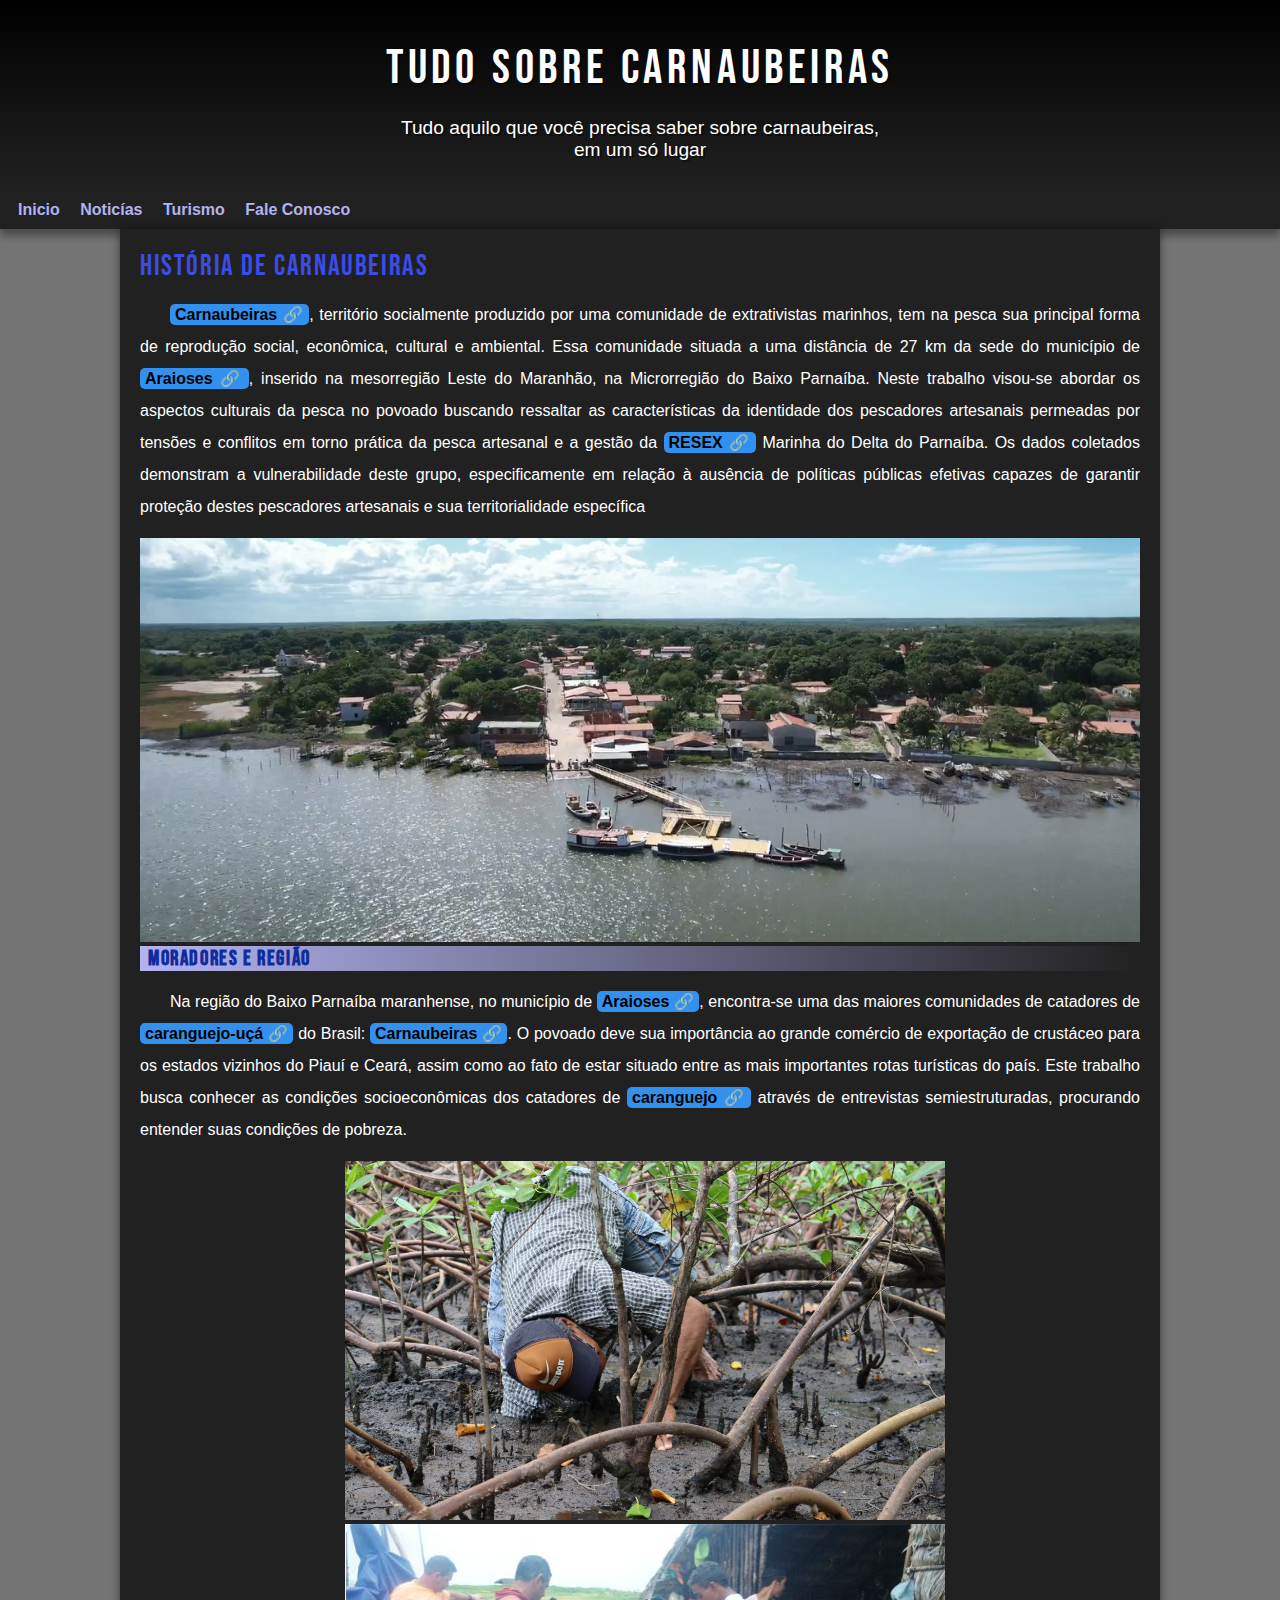
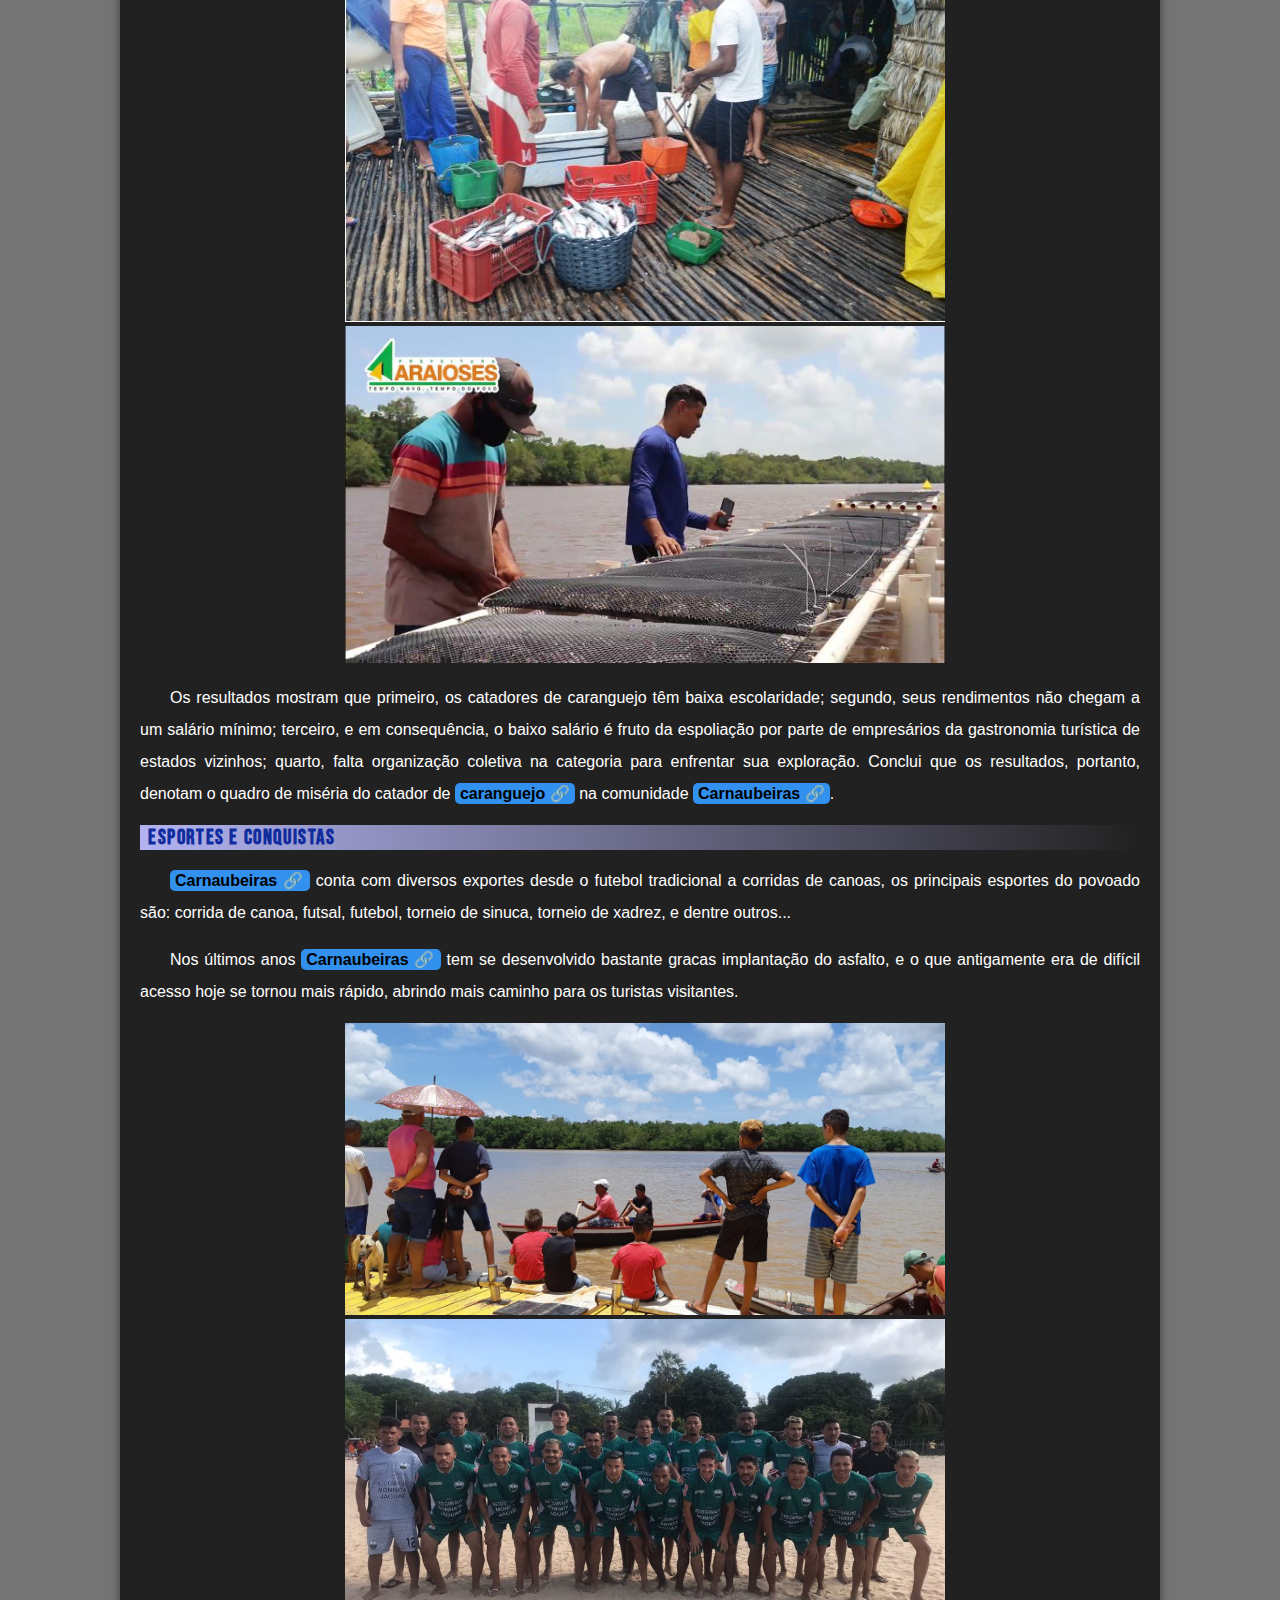
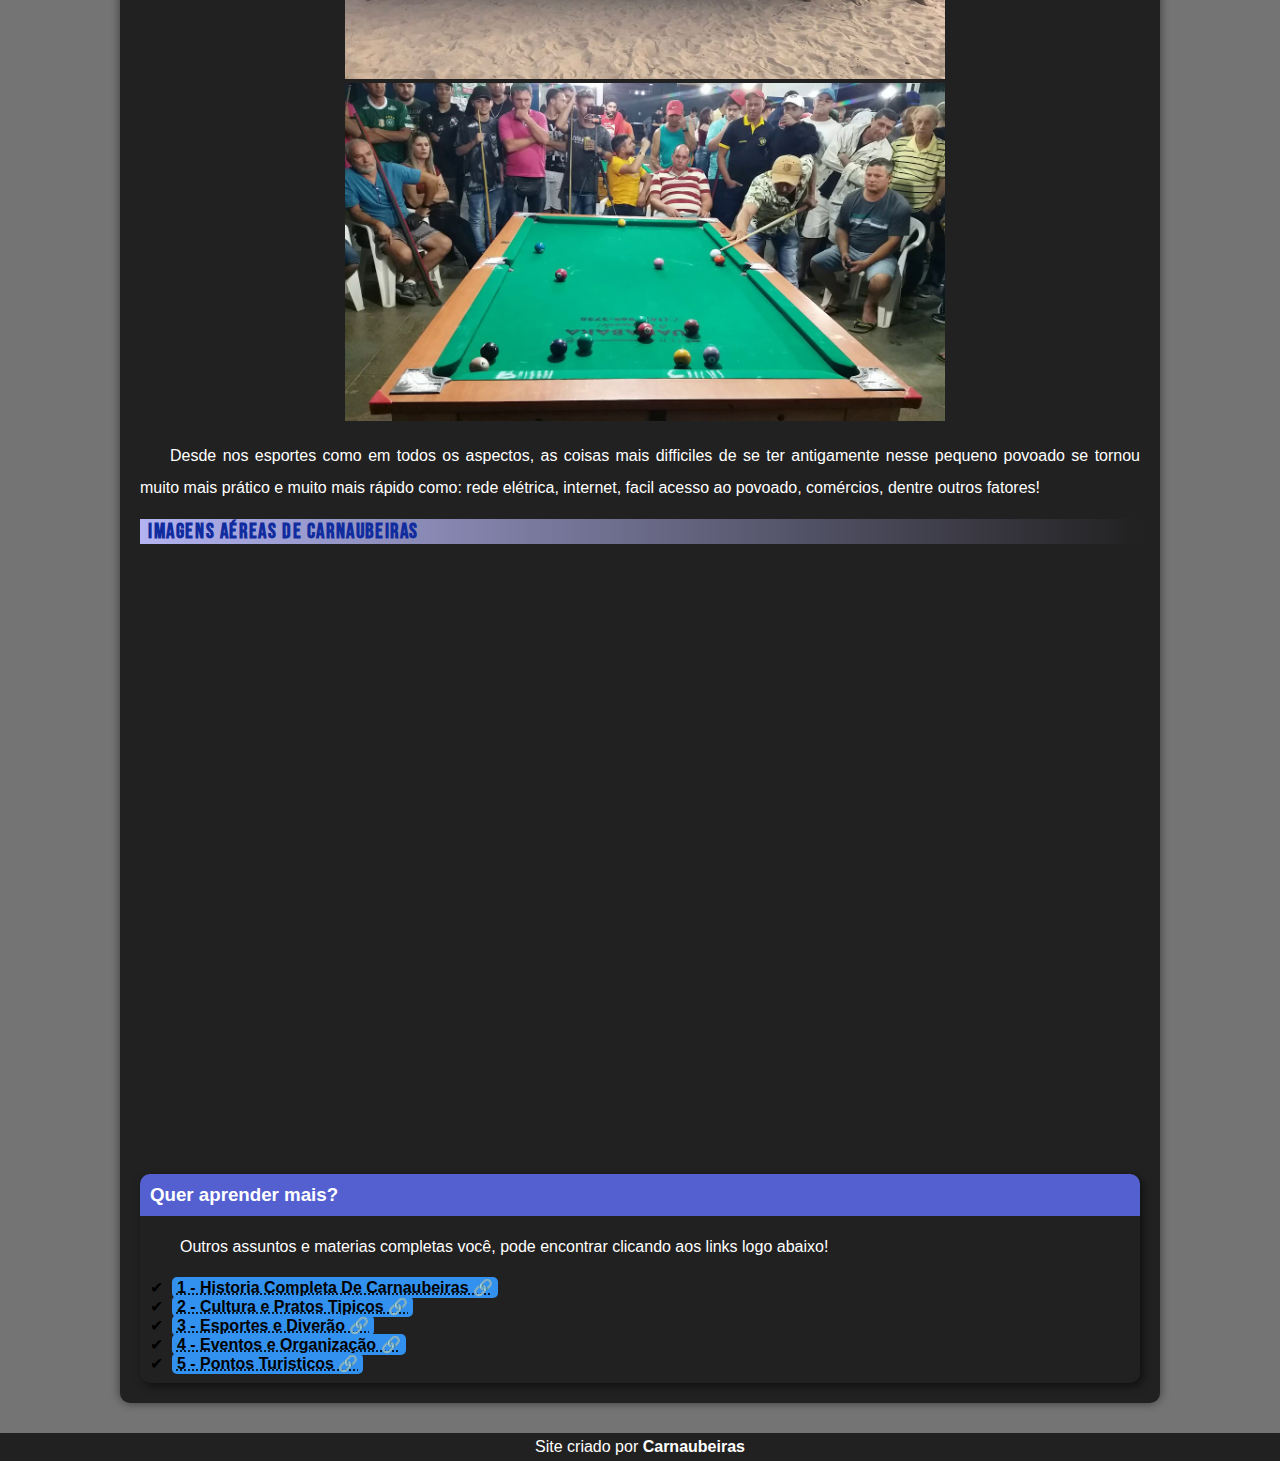
<file: index.html>
<!DOCTYPE html>
<html lang="pt-br">
<head>
    <meta charset="UTF-8">
    <meta http-equiv="X-UA-Compatible" content="IE=edge">
    <meta name="viewport" content="width=device-width, initial-scale=1.0">
    <title>Carnaubeiras</title>
    <link rel="shortcut icon" href="imagens/favicon.ico" type="image/x-icon">
    <link rel="stylesheet" href="estilo/estilo.css">
</head>
<body>
    <header>
        <h1>TUDO SOBRE CARNAUBEIRAS</h1>
        <p>Tudo aquilo que você precisa saber sobre carnaubeiras, em um só lugar</p>
    </header>
    <nav>
        <a href="#">Inicio</a>
        <a href="noticias.html">Noticías</a>
        <a href="turismo.html">Turismo</a>
        <a href="faleconosco.html">Fale Conosco</a>
    </nav>
    <main>
        <article>
            <h1>
                História de Carnaubeiras
            </h1>

            <p><strong><a href="https://goo.gl/maps/8FegnFotv46KMicR9" class="externa" target="_blank">Carnaubeiras</a></strong>, território socialmente produzido por uma comunidade de extrativistas marinhos, tem na pesca sua principal forma de reprodução social, econômica, cultural e ambiental. Essa comunidade situada a uma distância de 27 km da sede do município de <a href="https://goo.gl/maps/3JM9tbyUG93keiAH6" class="externa" target="_blank">Araioses</a>, inserido na mesorregião Leste do Maranhão, na Microrregião do Baixo Parnaíba. Neste trabalho visou-se abordar os aspectos culturais da pesca no povoado buscando ressaltar as características da identidade dos pescadores artesanais permeadas por tensões e conflitos em torno prática da pesca artesanal e a gestão da <a href="https://oeco.org.br/dicionario-ambiental/29258-o-que-e-uma-reserva-extrativista/" class="externa" target="_blank">RESEX</a> Marinha do Delta do Parnaíba. Os dados coletados demonstram a vulnerabilidade deste grupo, especificamente em relação à ausência de políticas públicas efetivas capazes de garantir proteção destes pescadores artesanais e sua territorialidade específica</p>
            <picture>
                <source media="(max-width: 670px)" srcset="imagens/img-car1-pq.png">
                <img id="img1" src="imagens/img-car1.png" alt="imagem de carnaubeiras de cima">
            </picture>
            <h2>
                Moradores e Região
            </h2>

            <p>Na região do Baixo Parnaíba maranhense, no município de <a href="https://goo.gl/maps/3JM9tbyUG93keiAH6" class="externa" target="_blank">Araioses</a>, encontra-se uma das maiores comunidades de catadores de <strong><a href="https://gia.org.br/portal/caranguejo-uca-3/#:~:text=O%20caranguejo%2Du%C3%A7%C3%A1%2C%20Ucides%20cordatus,resultante%20de%20condi%C3%A7%C3%B5es%20ambientais%20inadequadas." class="externa" target="_blank">caranguejo-uçá</a></strong> do Brasil: <strong><a href="https://goo.gl/maps/8FegnFotv46KMicR9" class="externa" target="_blank">Carnaubeiras</a></strong>. O povoado deve sua importância ao grande comércio de exportação de crustáceo para os estados vizinhos do Piauí e Ceará, assim como ao fato de estar situado entre as mais importantes rotas turísticas do país. Este trabalho busca conhecer as condições socioeconômicas dos catadores de <strong><a href="https://gia.org.br/portal/caranguejo-uca-3/#:~:text=O%20caranguejo%2Du%C3%A7%C3%A1%2C%20Ucides%20cordatus,resultante%20de%20condi%C3%A7%C3%B5es%20ambientais%20inadequadas." class="externa" target="_blank">caranguejo</a></strong> através de entrevistas semiestruturadas, procurando entender suas condições de pobreza.</p>
            <div class="imgpes">
                <picture>
                    <source media="(max-width: 670px)" srcset="imagens/img-catador-caranguejo-pq.jpg">
                    <img src="imagens/img-catador-caranguejo.jpg" alt="catadores de canguejo">
                </picture>
                <picture>
                    <source media="(max-width: 670px)" srcset="imagens/pescadores-pq.jpg">
                    <img src="imagens/pescadores.jpg" alt="pescadores carnaubeiras">
                </picture>
                <picture>
                    <source media="(max-width: 670px)" srcset="imagens/catadores-de-ostras-pq.jpg">
                    <img src="imagens/catadores-de-ostras.jpg" alt="catadores de ostras carnaubeiras">
                </picture>
            </div>
            <p>Os resultados mostram que primeiro, os catadores de caranguejo têm baixa escolaridade; segundo, seus rendimentos não chegam a um salário mínimo; terceiro, e em consequência, o baixo salário é fruto da espoliação por parte de empresários da gastronomia turística de estados vizinhos; quarto, falta organização coletiva na categoria para enfrentar sua exploração. Conclui que os resultados, portanto, denotam o quadro de miséria do catador de <strong><a href="https://gia.org.br/portal/caranguejo-uca-3/#:~:text=O%20caranguejo%2Du%C3%A7%C3%A1%2C%20Ucides%20cordatus,resultante%20de%20condi%C3%A7%C3%B5es%20ambientais%20inadequadas." class="externa" target="_blank">caranguejo</a></strong> na comunidade <a href="https://goo.gl/maps/8FegnFotv46KMicR9" class="externa" target="_blank">Carnaubeiras</a>.</p>
            <h2>
                Esportes e Conquistas
            </h2>
            <p><strong><a href="https://goo.gl/maps/8FegnFotv46KMicR9" class="externa" target="_blank">Carnaubeiras</a></strong> conta com diversos exportes desde o futebol tradicional a corridas de canoas, os principais esportes do povoado são: corrida de canoa, futsal, futebol, torneio de sinuca, torneio de xadrez, e dentre outros...
            </p>
            <p>Nos últimos anos <strong><a href="https://goo.gl/maps/8FegnFotv46KMicR9" class="externa" target="_blank">Carnaubeiras</a></strong> tem se desenvolvido bastante gracas implantação do asfalto, e o que antigamente era de difícil acesso hoje se tornou mais rápido, abrindo mais caminho para os turistas visitantes.</p>
            <picture>
                <source media="(max-width: 670px)" srcset="imagens/corrida-canoa-pq.jpg">
                <img src="imagens/corrida-canoa.jpg" alt="imagem da corrida de canoa carnaubeiras">
            </picture>
            <picture>
                <source media="(max-width: 670px)" srcset="imagens/time-carnaubeiras-pq.jpeg">
                <img src="imagens/time-carnaubeiras.jpeg" alt="time de futebol">
            </picture>
            <picture>
                <source media="(max-width: 670px)" srcset="imagens/torneio-de-sinuca-pq.jpg">
                <img src="imagens/torneio-de-sinuca.jpg" alt="torneio de sinuca">
            </picture>
            <p>Desde nos esportes como em todos os aspectos, as coisas mais difficiles de se ter antigamente nesse pequeno povoado se tornou muito mais prático e muito mais rápido como: rede elétrica, internet, facil acesso ao povoado, comércios, dentre outros fatores!</p>
            <h2>Imagens Aéreas De Carnaubeiras</h2>
            <div class="video">
                <iframe width="560" height="315" src="https://www.youtube.com/embed/qg41A5MfhB4" title="YouTube video player" frameborder="0" allow="accelerometer; autoplay; clipboard-write; encrypted-media; gyroscope; picture-in-picture; web-share" allowfullscreen></iframe>
            </div>
            <aside>
                <h3>
                    Quer aprender mais?
                </h3>
                <p>Outros assuntos e materias completas você, pode encontrar clicando aos links logo abaixo!</p>
                <ul>
                    <li><abbr title="História Completa"><a href="https://www.e-publicacoes.uerj.br/index.php/espacoecultura/article/view/41905" class="externa" target="_blank">1 - Historia Completa De Carnaubeiras</a></abbr></li>
                    <li><abbr title="Cultura e Comidas"><a href="https://www.instagram.com/p/CglR-xeg8_q/" class="externa" target="_blank">2 - Cultura e Pratos Tipicos</a></abbr></li>
                    <li><abbr title="Corporação Esportiva"><a href="https://www.instagram.com/carnaubeiras_esporte_clube/" class="externa" target="_blank">3 - Esportes e Diverão</a></abbr></li>
                    <li><abbr title="Eventos Territorial"><a href="https://www.instagram.com/p/CqlhHHuAhSw/" class="externa" target="_blank">4 - Eventos e Organização</a></abbr></li>
                    <li><abbr title="Pontos de Lazer e Diversão"><a href="https://www.instagram.com/p/CUk_WmfjH5w/"  class="externa" target="_blank">5 - Pontos Turisticos</a></abbr></li>
                </ul>
                
            </aside>
        </article>
    </main>
    <footer>
        <p>Site criado por <a href="https://github.com/Carnaubeiras" target="_blank">Carnaubeiras</a></p>
    </footer>
</body>
</html>
</file>
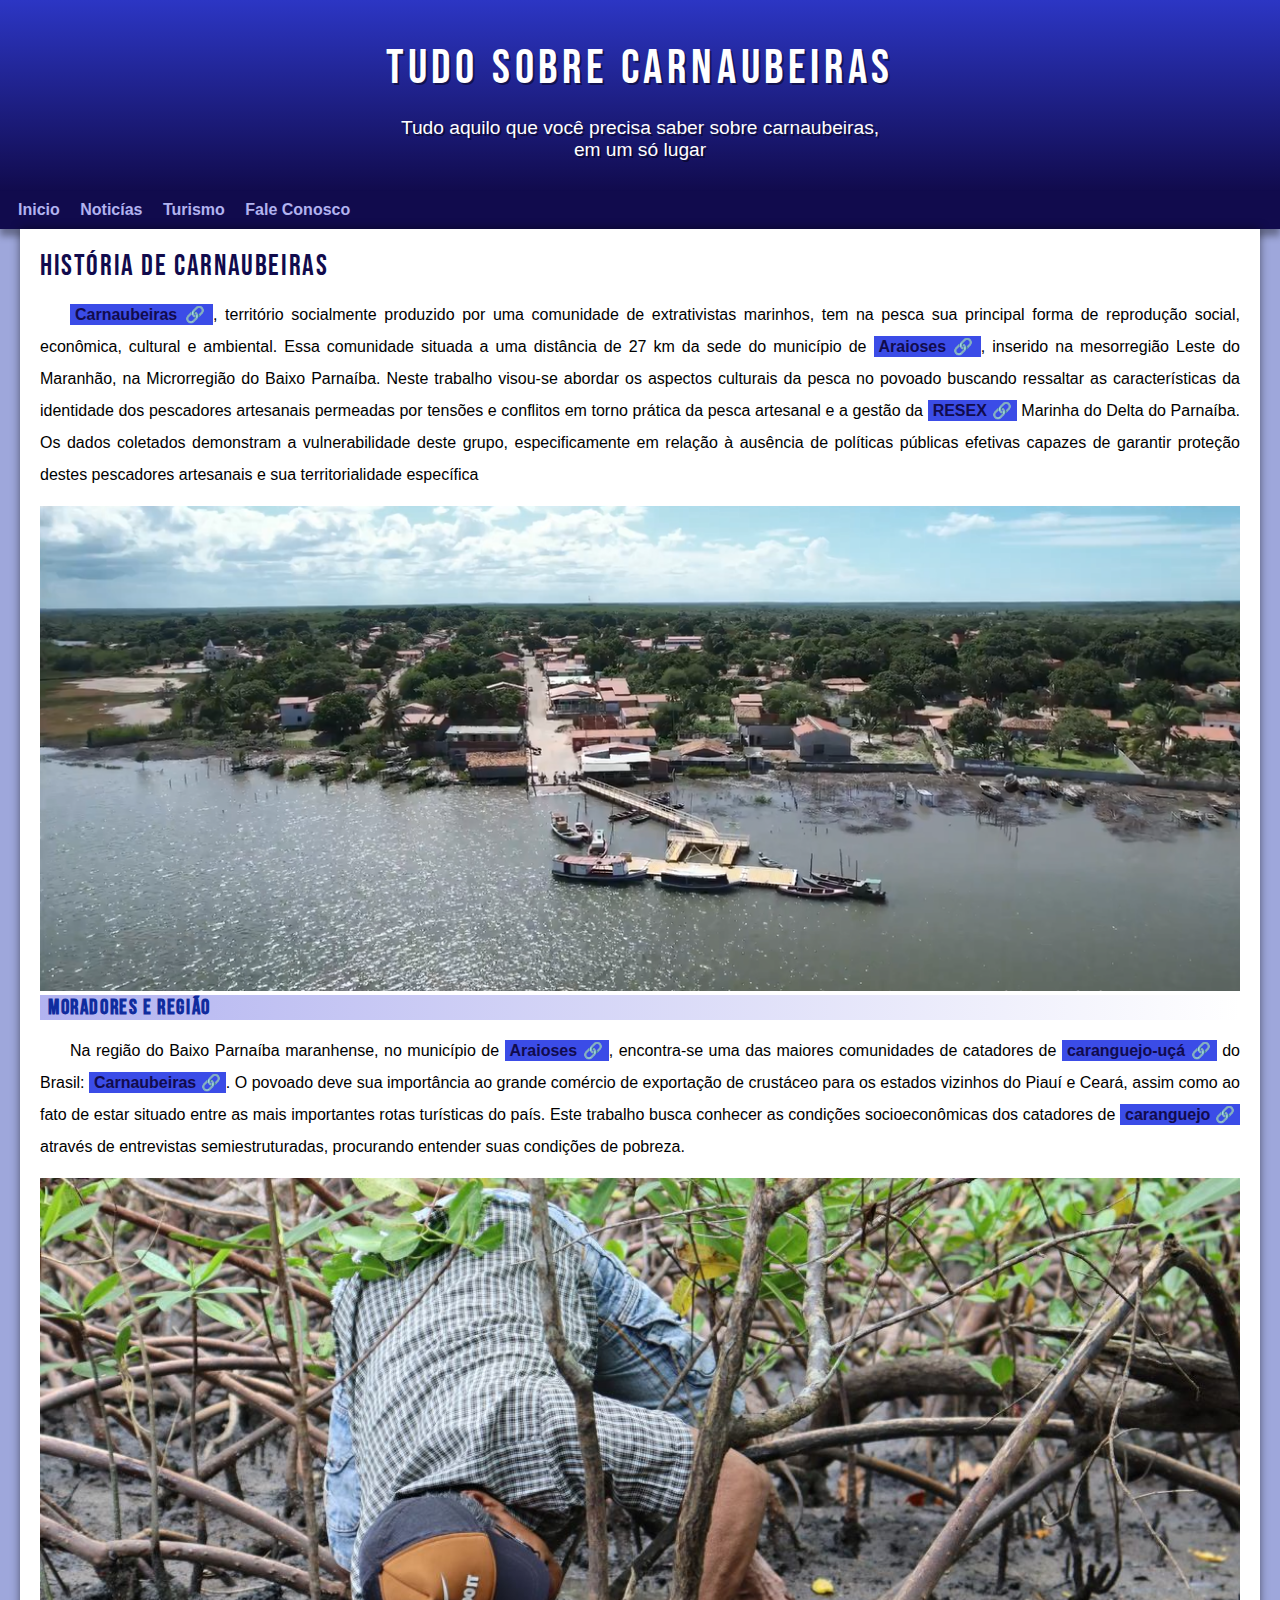
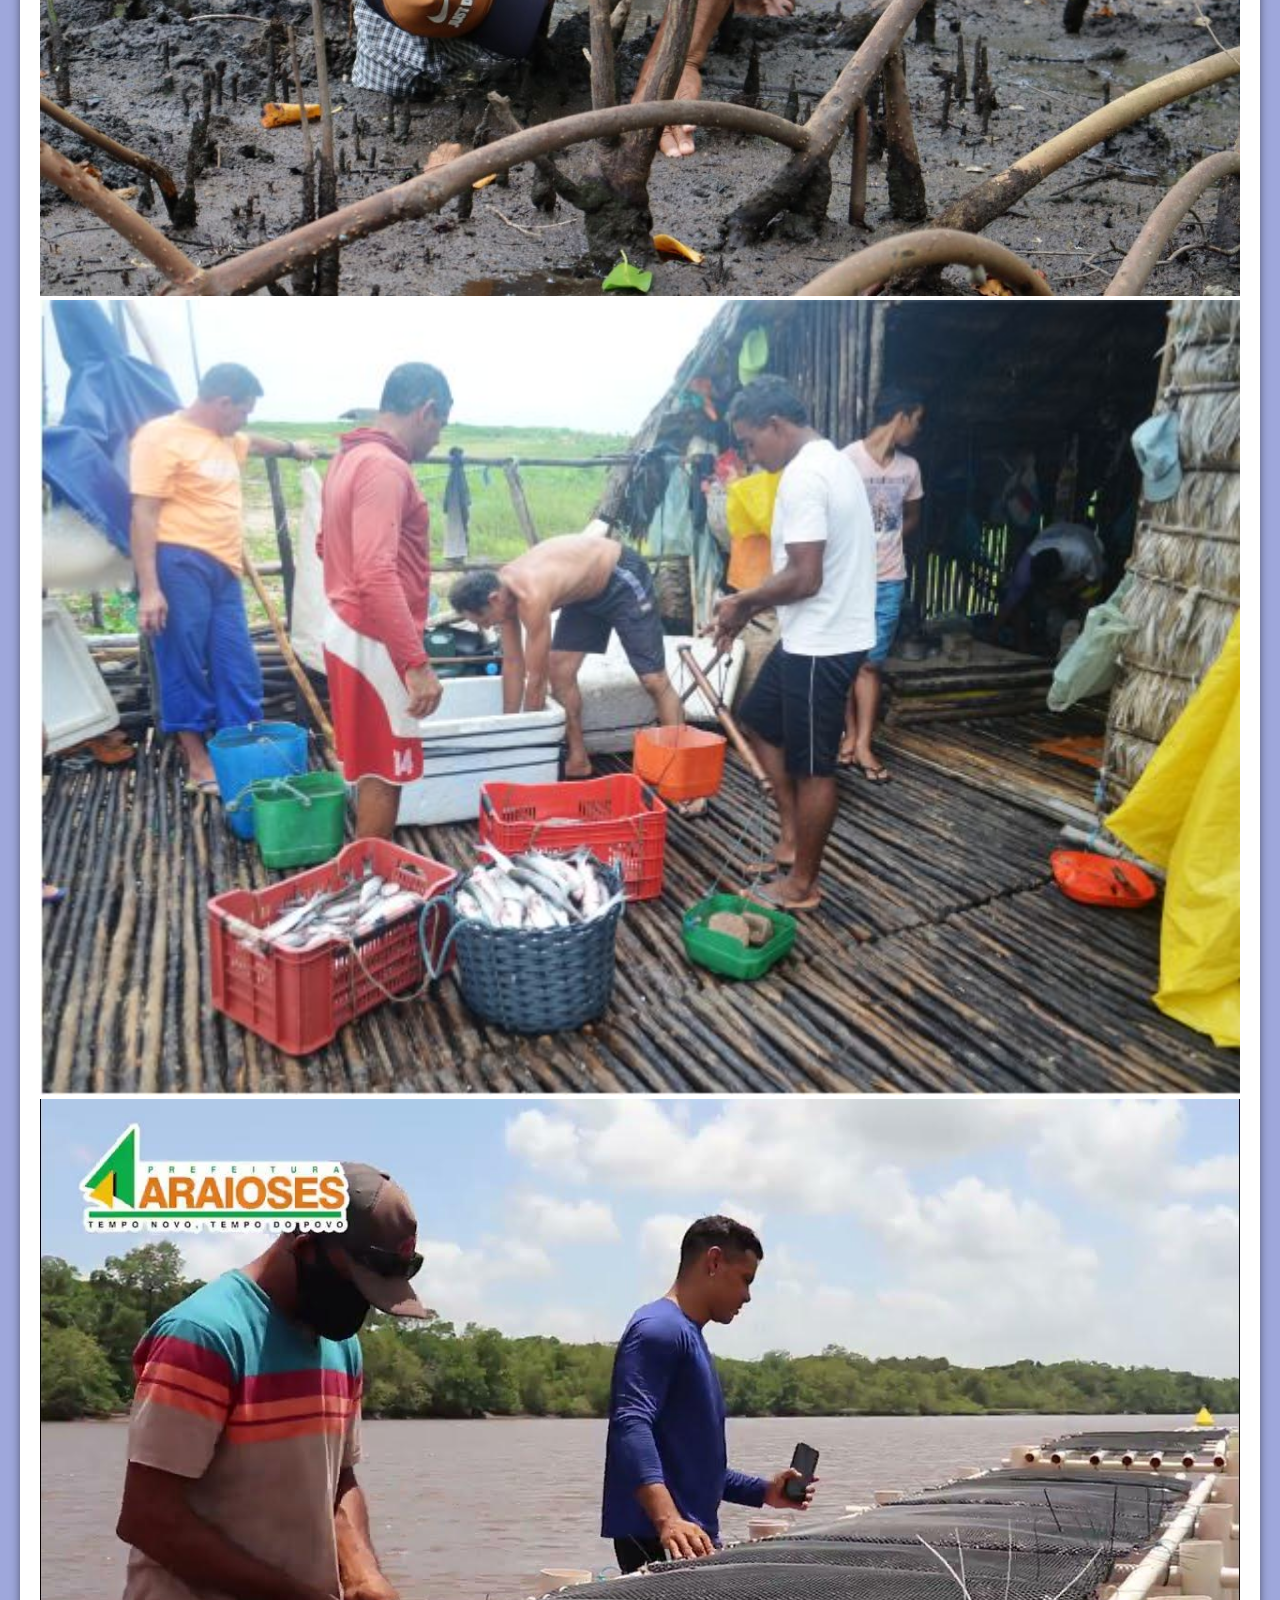
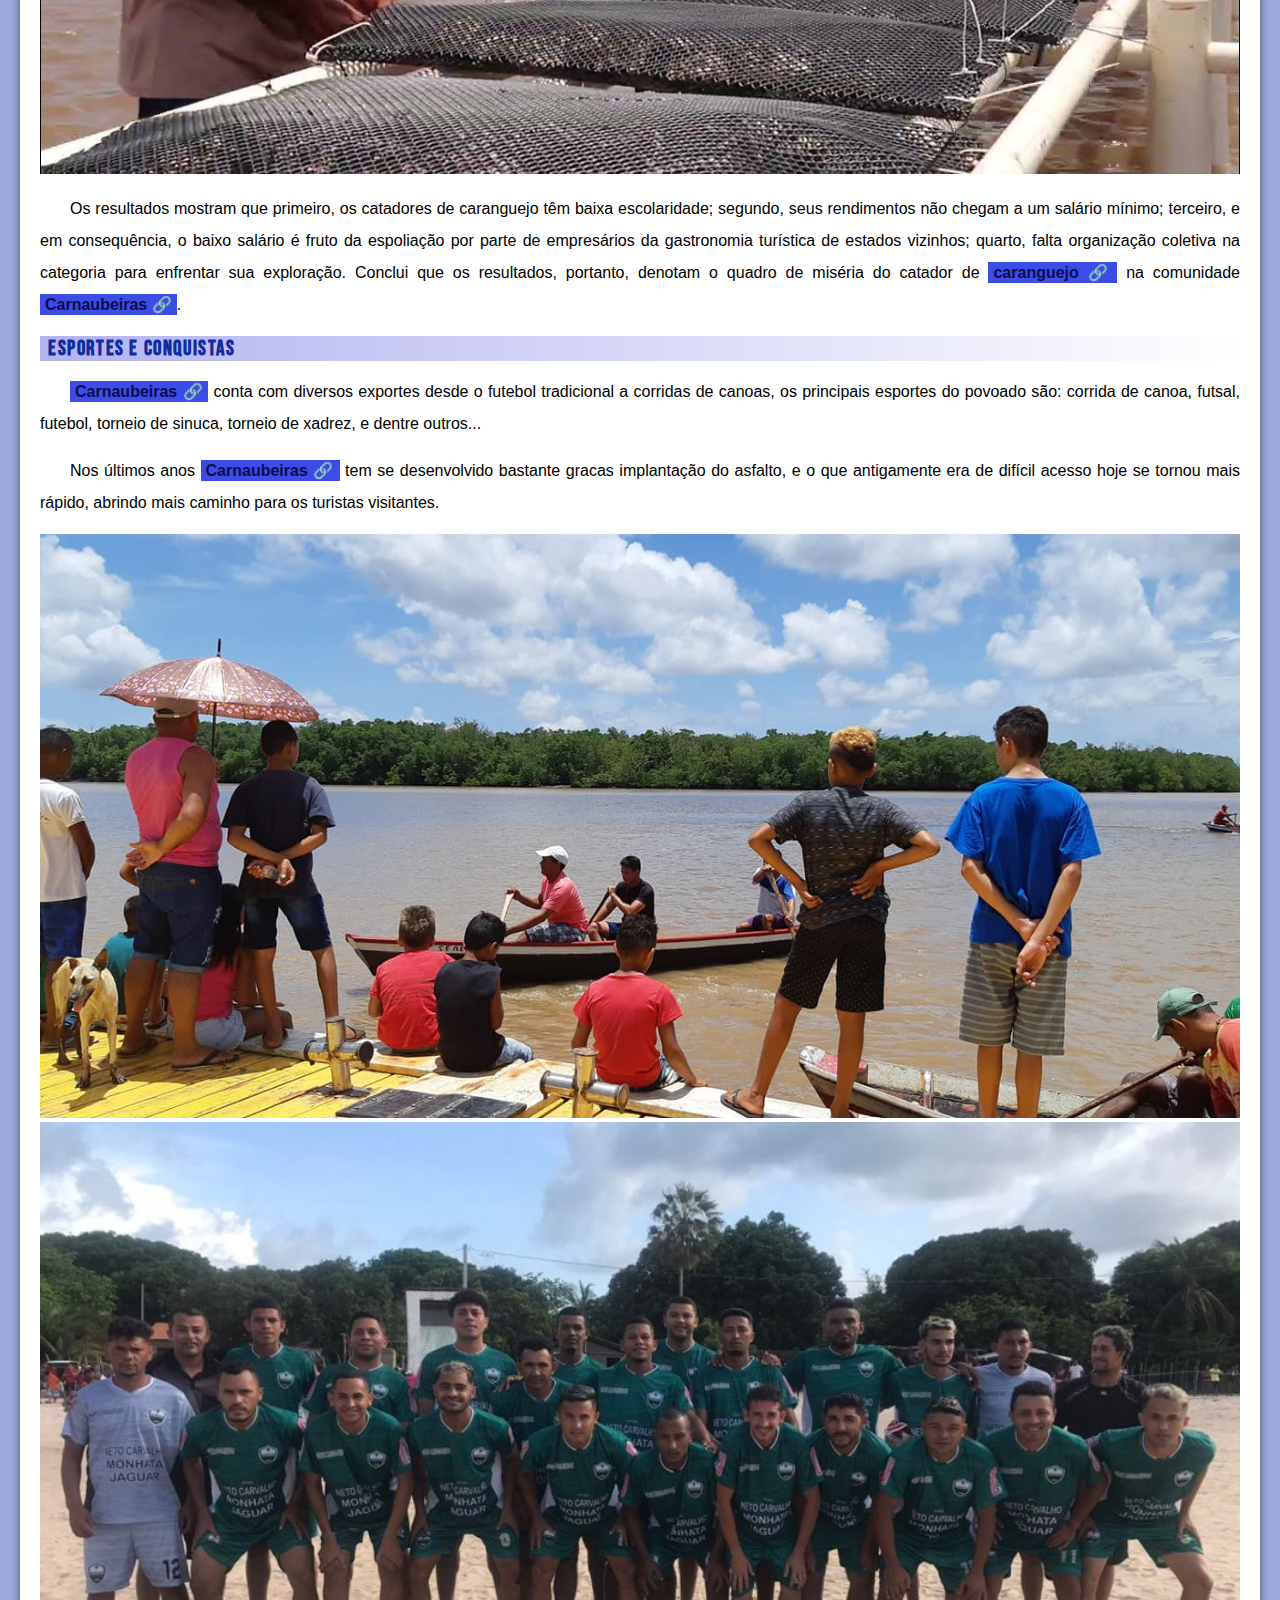
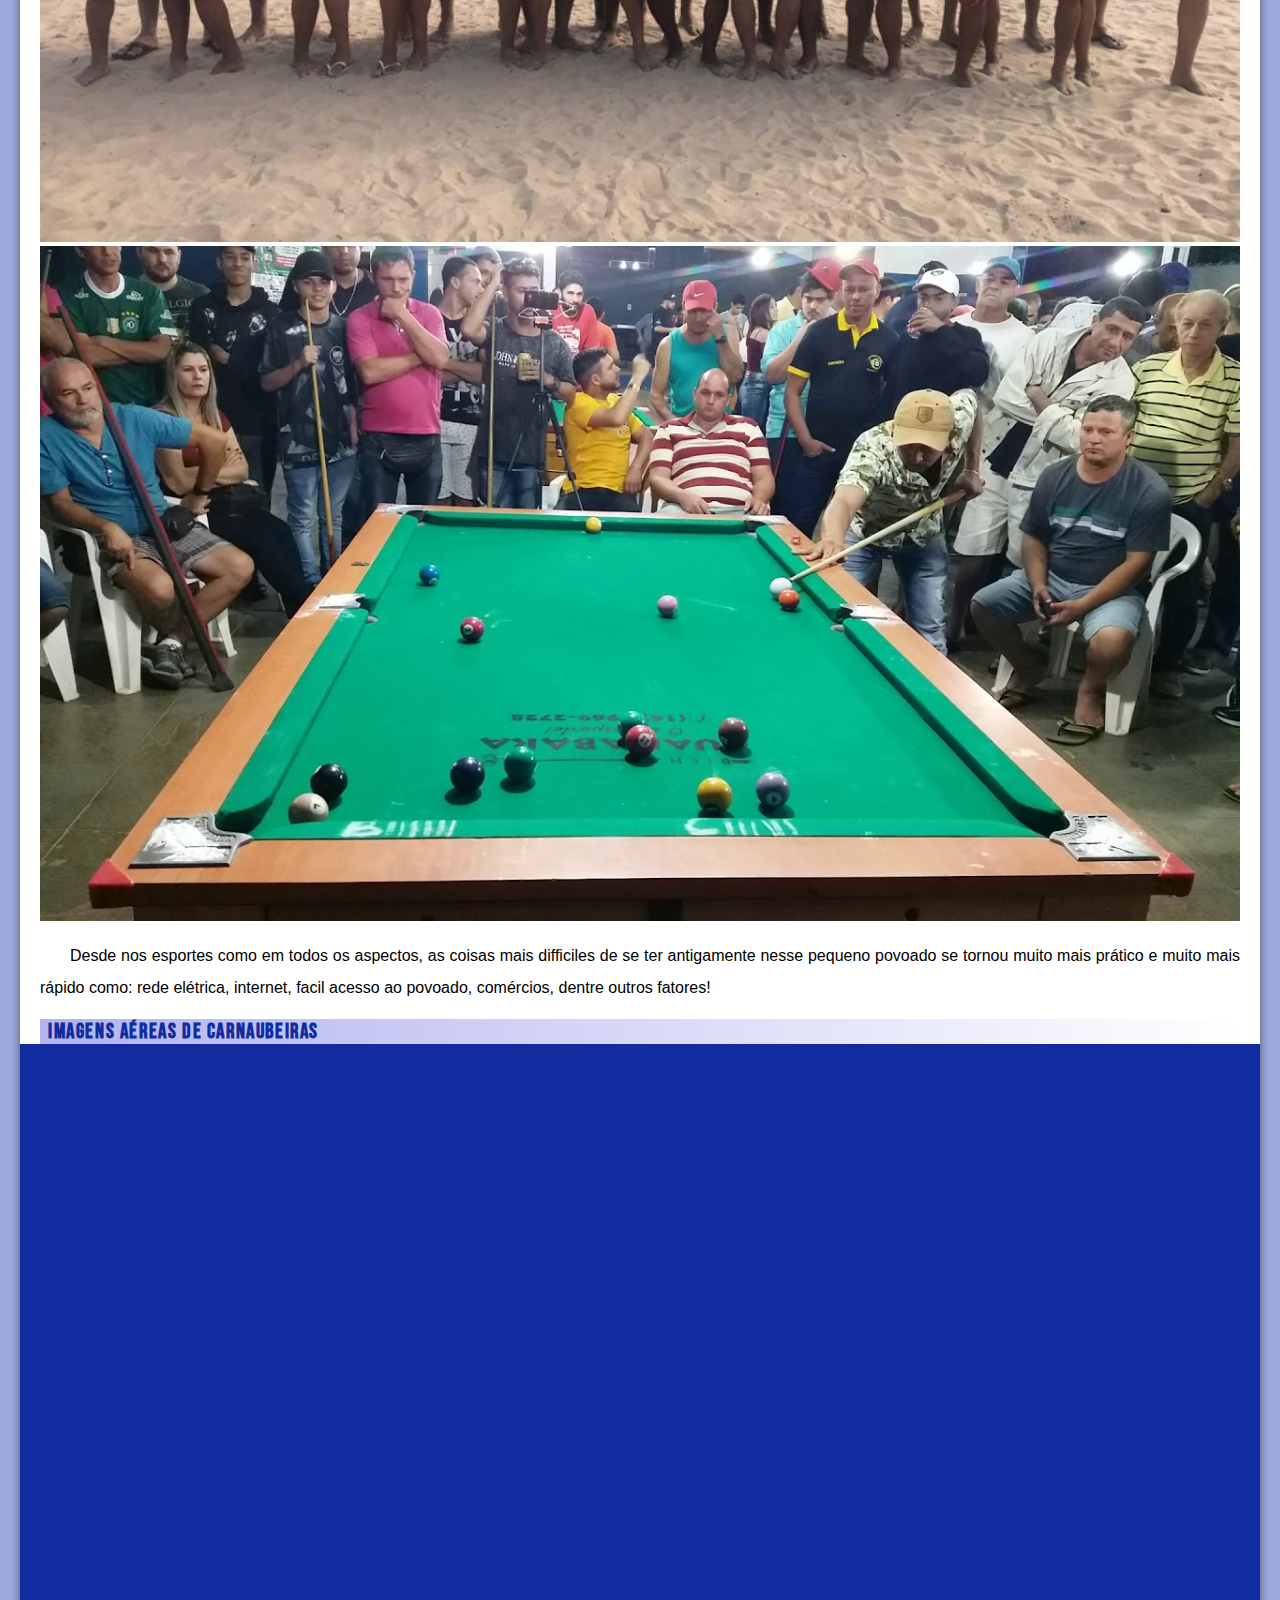
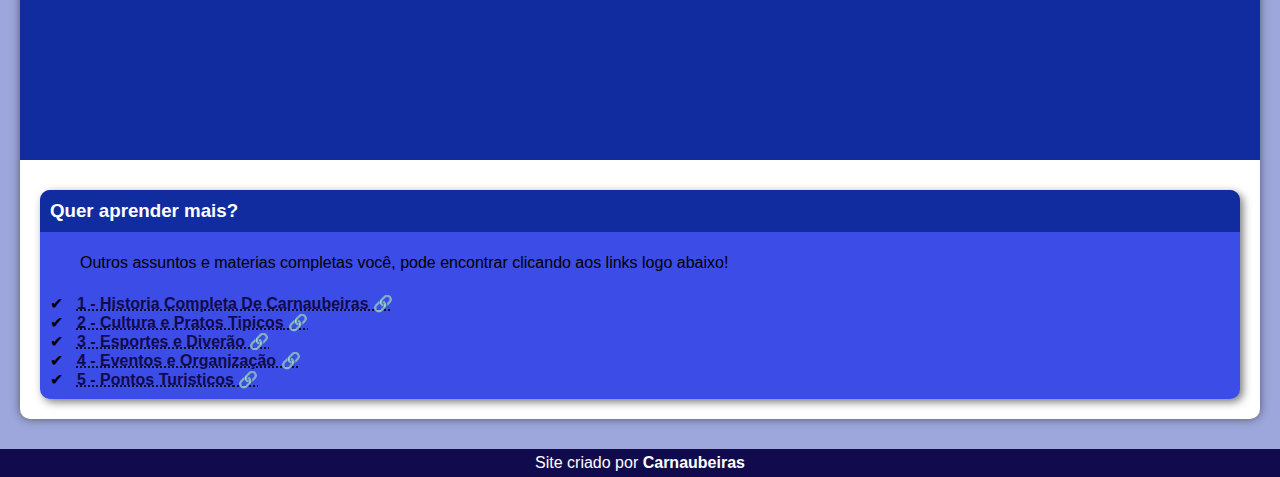
<file: site-carnaubeiras-main/index.html>
<!DOCTYPE html>
<html lang="pt-br">
<head>
    <meta charset="UTF-8">
    <meta http-equiv="X-UA-Compatible" content="IE=edge">
    <meta name="viewport" content="width=device-width, initial-scale=1.0">
    <title>Carnaubeiras</title>
    <link rel="shortcut icon" href="imagens/favicon.ico" type="image/x-icon">
    <link rel="stylesheet" href="estilo/estilo.css">
</head>
<body>
    <header>
        <h1>TUDO SOBRE CARNAUBEIRAS</h1>
        <p>Tudo aquilo que você precisa saber sobre carnaubeiras, em um só lugar</p>
    </header>
    <nav>
        <a href="#">Inicio</a>
        <a href="noticias.html">Noticías</a>
        <a href="turismo.html">Turismo</a>
        <a href="faleconosco.html">Fale Conosco</a>
    </nav>
    <main>
        <article>
            <h1>
                História de Carnaubeiras
            </h1>

            <p><strong><a href="https://goo.gl/maps/8FegnFotv46KMicR9" class="externa" target="_blank">Carnaubeiras</a></strong>, território socialmente produzido por uma comunidade de extrativistas marinhos, tem na pesca sua principal forma de reprodução social, econômica, cultural e ambiental. Essa comunidade situada a uma distância de 27 km da sede do município de <a href="https://goo.gl/maps/3JM9tbyUG93keiAH6" class="externa" target="_blank">Araioses</a>, inserido na mesorregião Leste do Maranhão, na Microrregião do Baixo Parnaíba. Neste trabalho visou-se abordar os aspectos culturais da pesca no povoado buscando ressaltar as características da identidade dos pescadores artesanais permeadas por tensões e conflitos em torno prática da pesca artesanal e a gestão da <a href="https://oeco.org.br/dicionario-ambiental/29258-o-que-e-uma-reserva-extrativista/" class="externa" target="_blank">RESEX</a> Marinha do Delta do Parnaíba. Os dados coletados demonstram a vulnerabilidade deste grupo, especificamente em relação à ausência de políticas públicas efetivas capazes de garantir proteção destes pescadores artesanais e sua territorialidade específica</p>
            <picture>
                <source media="(max-width: 670px)" srcset="imagens/img-car1-pq.png">
                <img src="imagens/img-car1.png" alt="imagem de carnaubeiras de cima">
            </picture>
            <h2>
                Moradores e Região
            </h2>

            <p>Na região do Baixo Parnaíba maranhense, no município de <a href="https://goo.gl/maps/3JM9tbyUG93keiAH6" class="externa" target="_blank">Araioses</a>, encontra-se uma das maiores comunidades de catadores de <strong><a href="https://gia.org.br/portal/caranguejo-uca-3/#:~:text=O%20caranguejo%2Du%C3%A7%C3%A1%2C%20Ucides%20cordatus,resultante%20de%20condi%C3%A7%C3%B5es%20ambientais%20inadequadas." class="externa" target="_blank">caranguejo-uçá</a></strong> do Brasil: <strong><a href="https://goo.gl/maps/8FegnFotv46KMicR9" class="externa" target="_blank">Carnaubeiras</a></strong>. O povoado deve sua importância ao grande comércio de exportação de crustáceo para os estados vizinhos do Piauí e Ceará, assim como ao fato de estar situado entre as mais importantes rotas turísticas do país. Este trabalho busca conhecer as condições socioeconômicas dos catadores de <strong><a href="https://gia.org.br/portal/caranguejo-uca-3/#:~:text=O%20caranguejo%2Du%C3%A7%C3%A1%2C%20Ucides%20cordatus,resultante%20de%20condi%C3%A7%C3%B5es%20ambientais%20inadequadas." class="externa" target="_blank">caranguejo</a></strong> através de entrevistas semiestruturadas, procurando entender suas condições de pobreza.</p>
            <picture>
                <source media="(max-width: 670px)" srcset="imagens/img-catador-caranguejo-pq.jpg">
                <img src="imagens/img-catador-caranguejo.jpg" alt="catadores de canguejo">
            </picture>
            <picture>
                <source media="(max-width: 670px)" srcset="imagens/pescadores-pq.jpg">
                <img src="imagens/pescadores.jpg" alt="pescadores carnaubeiras">
            </picture>
            <picture>
                <source media="(max-width: 670px)" srcset="imagens/catadores-de-ostras-pq.jpg">
                <img src="imagens/catadores-de-ostras.jpg" alt="catadores de ostras carnaubeiras">
            </picture>
            <p>Os resultados mostram que primeiro, os catadores de caranguejo têm baixa escolaridade; segundo, seus rendimentos não chegam a um salário mínimo; terceiro, e em consequência, o baixo salário é fruto da espoliação por parte de empresários da gastronomia turística de estados vizinhos; quarto, falta organização coletiva na categoria para enfrentar sua exploração. Conclui que os resultados, portanto, denotam o quadro de miséria do catador de <strong><a href="https://gia.org.br/portal/caranguejo-uca-3/#:~:text=O%20caranguejo%2Du%C3%A7%C3%A1%2C%20Ucides%20cordatus,resultante%20de%20condi%C3%A7%C3%B5es%20ambientais%20inadequadas." class="externa" target="_blank">caranguejo</a></strong> na comunidade <a href="https://goo.gl/maps/8FegnFotv46KMicR9" class="externa" target="_blank">Carnaubeiras</a>.</p>
            <h2>
                Esportes e Conquistas
            </h2>
            <p><strong><a href="https://goo.gl/maps/8FegnFotv46KMicR9" class="externa" target="_blank">Carnaubeiras</a></strong> conta com diversos exportes desde o futebol tradicional a corridas de canoas, os principais esportes do povoado são: corrida de canoa, futsal, futebol, torneio de sinuca, torneio de xadrez, e dentre outros...
            </p>
            <p>Nos últimos anos <strong><a href="https://goo.gl/maps/8FegnFotv46KMicR9" class="externa" target="_blank">Carnaubeiras</a></strong> tem se desenvolvido bastante gracas implantação do asfalto, e o que antigamente era de difícil acesso hoje se tornou mais rápido, abrindo mais caminho para os turistas visitantes.</p>
            <picture>
                <source media="(max-width: 670px)" srcset="imagens/corrida-canoa-pq.jpg">
                <img src="imagens/corrida-canoa.jpg" alt="imagem da corrida de canoa carnaubeiras">
            </picture>
            <picture>
                <source media="(max-width: 670px)" srcset="imagens/time-carnaubeiras-pq.jpeg">
                <img src="imagens/time-carnaubeiras.jpeg" alt="time de futebol">
            </picture>
            <picture>
                <source media="(max-width: 670px)" srcset="imagens/torneio-de-sinuca-pq.jpg">
                <img src="imagens/torneio-de-sinuca.jpg" alt="torneio de sinuca">
            </picture>
            <p>Desde nos esportes como em todos os aspectos, as coisas mais difficiles de se ter antigamente nesse pequeno povoado se tornou muito mais prático e muito mais rápido como: rede elétrica, internet, facil acesso ao povoado, comércios, dentre outros fatores!</p>
            <h2>Imagens Aéreas De Carnaubeiras</h2>
            <div class="video">
                <iframe width="560" height="315" src="https://www.youtube.com/embed/qg41A5MfhB4" title="YouTube video player" frameborder="0" allow="accelerometer; autoplay; clipboard-write; encrypted-media; gyroscope; picture-in-picture; web-share" allowfullscreen></iframe>
            </div>
            <aside>
                <h3>
                    Quer aprender mais?
                </h3>
                <p>Outros assuntos e materias completas você, pode encontrar clicando aos links logo abaixo!</p>
                <ul>
                    <li><abbr title="História Completa"><a href="https://www.e-publicacoes.uerj.br/index.php/espacoecultura/article/view/41905" class="externa" target="_blank">1 - Historia Completa De Carnaubeiras</a></abbr></li>
                    <li><abbr title="Cultura e Comidas"><a href="https://www.instagram.com/p/CglR-xeg8_q/" class="externa" target="_blank">2 - Cultura e Pratos Tipicos</a></abbr></li>
                    <li><abbr title="Corporação Esportiva"><a href="https://www.instagram.com/carnaubeiras_esporte_clube/" class="externa" target="_blank">3 - Esportes e Diverão</a></abbr></li>
                    <li><abbr title="Eventos Territorial"><a href="https://www.instagram.com/p/CqlhHHuAhSw/" class="externa" target="_blank">4 - Eventos e Organização</a></abbr></li>
                    <li><abbr title="Pontos de Lazer e Diversão"><a href="https://www.instagram.com/p/CUk_WmfjH5w/"  class="externa" target="_blank">5 - Pontos Turisticos</a></abbr></li>
                </ul>
                
            </aside>
        </article>
    </main>
    <footer>
        <p>Site criado por <a href="https://github.com/Carnaubeiras" target="_blank">Carnaubeiras</a></p>
    </footer>
</body>
</html>
</file>
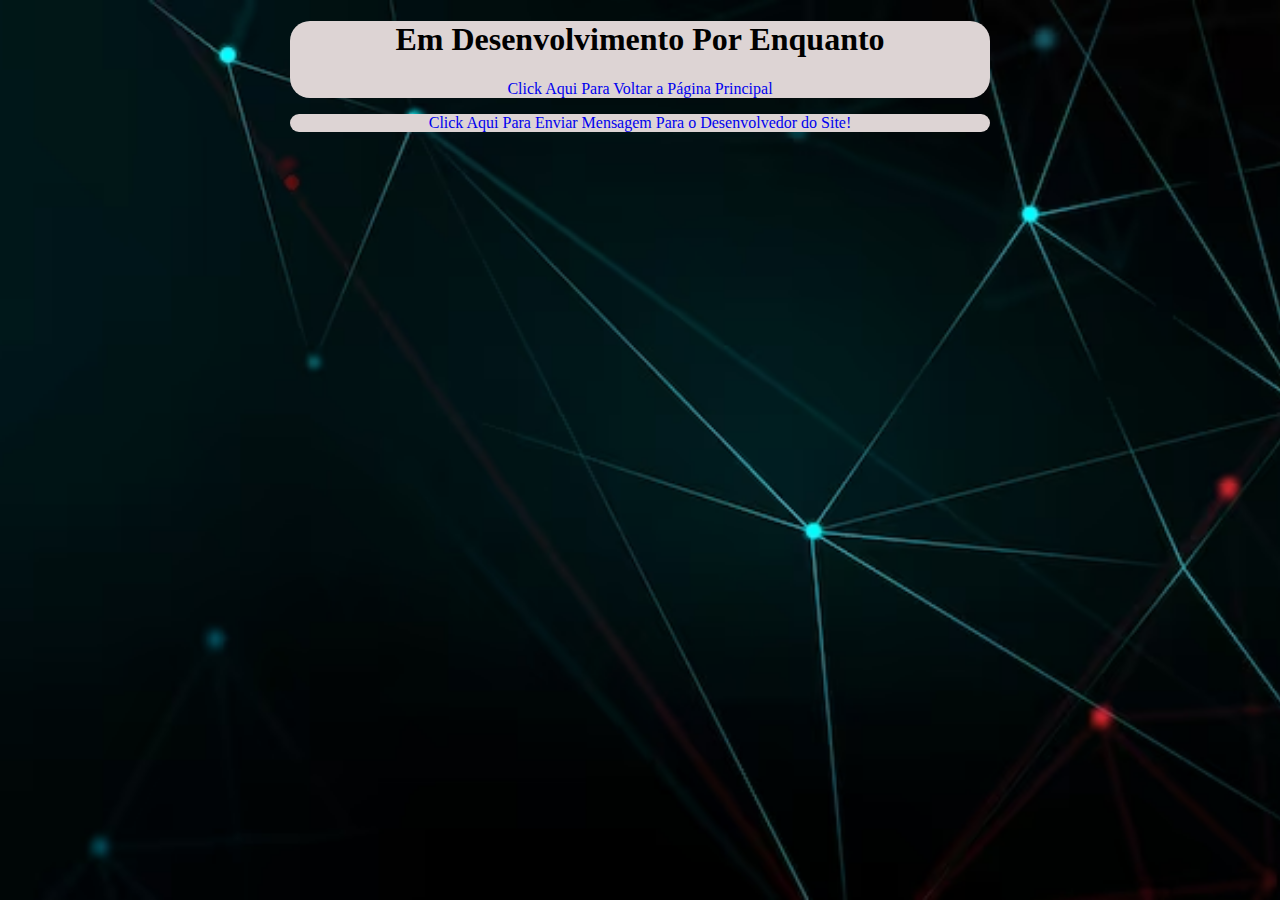
<file: faleconosco.html>
<!DOCTYPE html>
<html lang="pt-br">
<head>
    <meta charset="UTF-8">
    <meta name="viewport" content="width=device-width, initial-scale=1.0">
    <title>Fale Conosco</title>
    <link rel="stylesheet" href="estilo/estilofaleconosco.css">
    <link rel="shortcut icon" href="imagens/ico-contato.ico" type="image/x-icon">
</head>
<body>
    <main>
        <h1>Em Desenvolvimento Por Enquanto</h1>
        <p><a href="index.html">Click Aqui Para Voltar a Página Principal</a></p>
    </main>
    <div>
        <p><a href="https://mail.google.com/mail/u/0/#inbox?compose=CllgCJZWxJpVdnNXZTtgwmGTcGgCJlXZFqCgWBqpNsRgRzGttxFMpdlLnlZfDzGvzZNptvzjTPL" target="_blank">Click Aqui Para Enviar Mensagem Para o Desenvolvedor do Site!</a></p>
    </div>
</body>
</html>
</file>
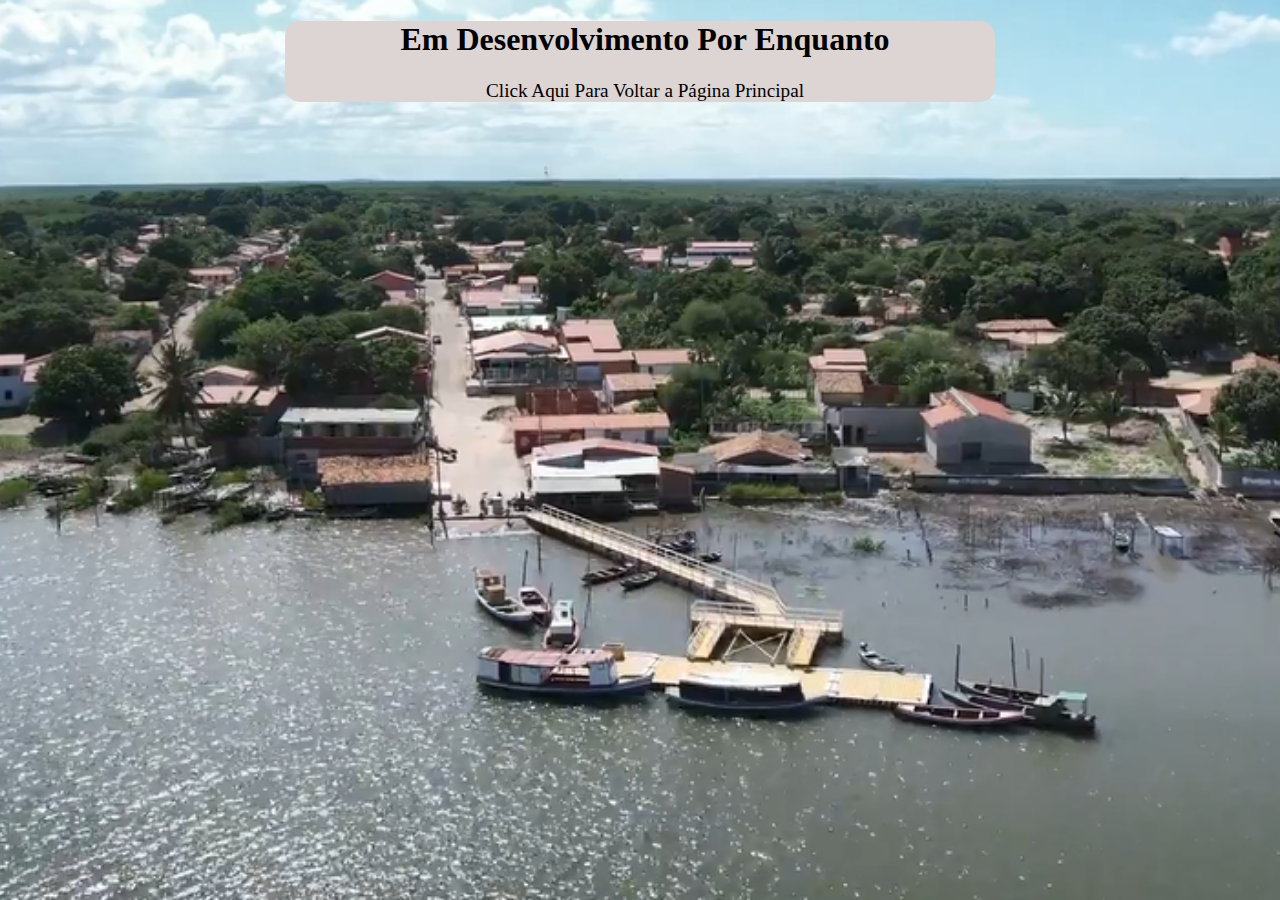
<file: noticias.html>
<!DOCTYPE html>
<html lang="pt-br">
<head>
    <meta charset="UTF-8">
    <meta name="viewport" content="width=device-width, initial-scale=1.0">
    <title>Noticias</title>
    <link rel="stylesheet" href="estilo/estilonoticias.css">
    <link rel="shortcut icon" href="imagens/ico-noticias.ico" type="image/x-icon">
</head>
<body>
    <main>
    <h1>Em Desenvolvimento Por Enquanto</h1>
    <p><a href="index.html">Click Aqui Para Voltar a Página Principal</a></p>
    </main>
</body>
</html>
</file>
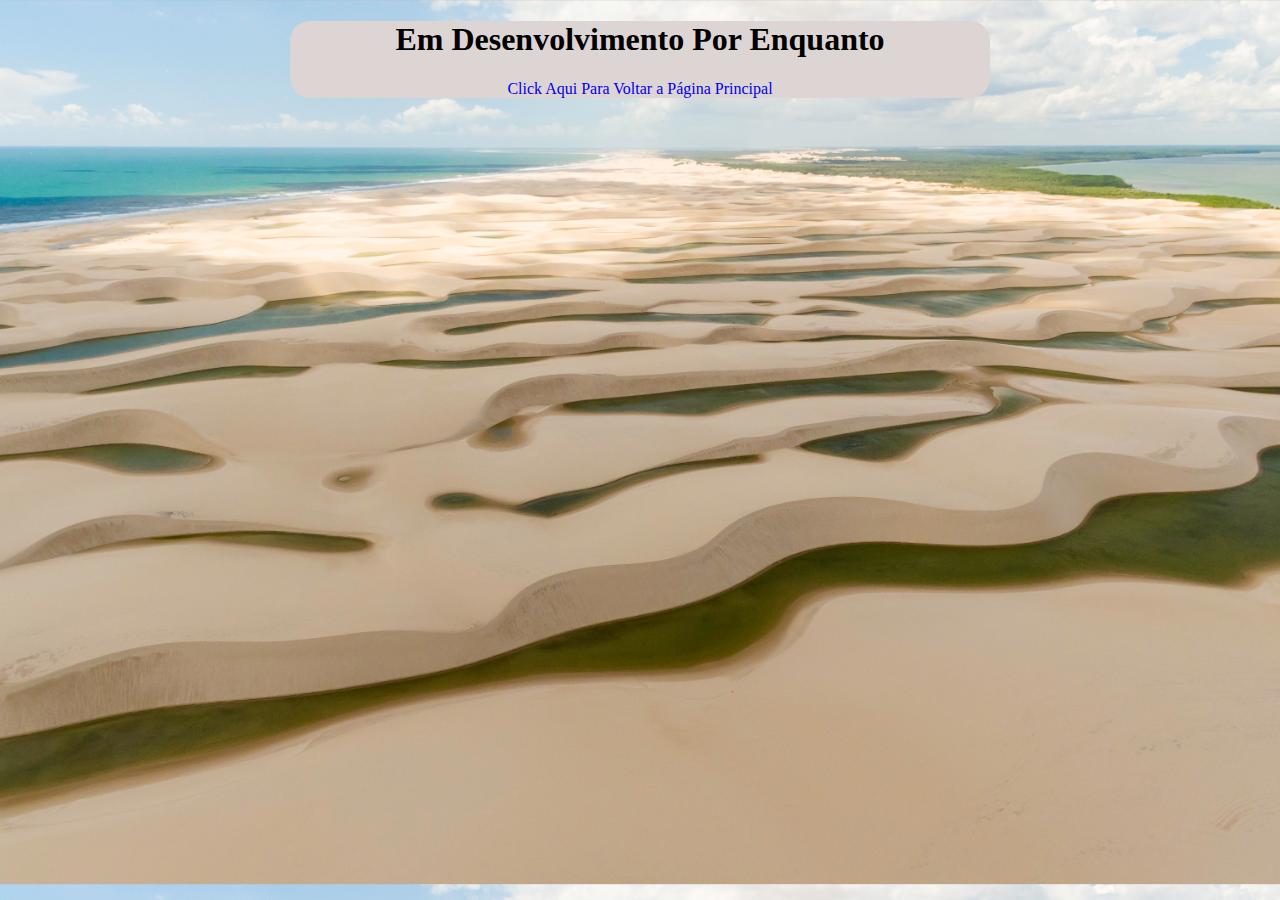
<file: turismo.html>
<!DOCTYPE html>
<html lang="pt-br">
<head>
    <meta charset="UTF-8">
    <meta name="viewport" content="width=device-width, initial-scale=1.0">
    <title>Turismo</title>
    <link rel="stylesheet" href="estilo/estiloturismo.css">
    <link rel="shortcut icon" href="imagens/ico-turismo.ico" type="image/x-icon">
</head>
<body>
    <main>
        <h1>Em Desenvolvimento Por Enquanto</h1>
        <p><a href="index.html">Click Aqui Para Voltar a Página Principal</a></p>
    </main>
</body>
</html>
</file>
<file: estilo/estilo.css>
@charset "UTF-8";

@import url('https://fonts.googleapis.com/css2?family=Bebas+Neue&display=swap');

@font-face {
    font-family: 'Libre';
    src: url(/fontes/LibreBaskerville-Bold.ttf) format('TrueType');
    font-weight: normal;
}


:root {
    --cor0: rgb(157, 167, 219);
    --cor1: #b2b3f0;
    --cor2: #3b4ce7;
    --cor3: #2c36c4;
    --cor4: #102c9e;
    --cor5: #110b4d;

    --fonte-padrao: Arial, Verdana, Helvetica, sans-serif;
    --fonte-destaque: 'Bebas Neue', sans-serif;
    --fonte-libre: 'Libre Baskerville', serif;
}
* {
    margin: 0px;
    padding: 0px;
}
body {
    background-color: rgb(117, 116, 116);
    font-family: var(--fonte-padrao);
}
a.externa::after{
    content: '\00A0\1f517';
}
header {
    background-image: linear-gradient(to bottom, black, rgb(34, 33, 33));
    background-color: var(--cor4);
    min-height: 150px;
    text-align: center;
}
header > h1 {
    letter-spacing: .1em;
    color: white;
    font-family: var(--fonte-destaque);
    font-weight: normal;
    padding-top: 40px;
    margin-bottom: 20px;
    font-size: 3em;
    text-shadow: 2px 2px 0px rgba(0, 0, 0, 0.459);
}
header > p {
    color: white;
    font-family: var(--fonte-padrao);
    font-size: 1.2em;
    max-width: 500px;
    margin: auto;
    padding-left: 10px;
    padding-right: 10px;
    padding-bottom: 30px;
    text-shadow: 2px 2px 0px rgba(0, 0, 0, 0.486);
}
nav {
    background-color: rgb(34, 33, 33);
    padding: 10px;
    box-shadow: 0px 7px 7px rgba(5, 5, 5, 0.356);
}
nav > a{
    text-decoration: none;
    padding: 8px;
    color: var(--cor1);
    font-weight: bold;
}
nav > a:hover{
    background-color: var(--cor3);
    color: var(--cor5);
    border-radius: 5px;
    transition-duration: 0.5s;
}
main {
    padding: 20px;
    margin: auto;
    margin-bottom: 30px;
    border-bottom-left-radius: 10px;
    border-bottom-right-radius: 10px;
    min-width: 300px;
    max-width: 1000px;
    background-color: rgb(34, 33, 33);
    box-shadow: 0px 0px 10px rgba(0, 0, 0, 0.507);
}
div.video{
    background-color: rgb(34, 33, 33);;
    margin: 0px -20px 30px -20px;
    padding: 20px;
    padding-bottom: 58%;
    position: relative;
}
div.video > iframe{
    position: absolute;
    top: 5%;
    left: 5%;
    width: 90%;
    height: 90%;

}

main h1 {
    letter-spacing: .1rem;
    color: var(--cor2);
    font-weight: normal;
    font-size: 1.8em;
    font-family: var(--fonte-destaque);
}
main h2 {
    letter-spacing: .1rem;
    color: var(--cor4);
    font-family: var(--fonte-destaque);
    font-size: 1.3em;
    font-weight: normal;
    background-image: linear-gradient(to right, var(--cor1), transparent);
    text-indent: 8px;
    font-weight: bolder;
}
main p{
    margin: 15px 0px;
    text-align: justify;
    text-indent: 30px;
    line-height: 2em;
    font-size: 1.em;
    color: rgb(255, 255, 255);
}
main strong {
    color: var(--cor4);
    font-weight: bold;
}
main a {
    text-decoration: none;
    font-weight: bold;
    background-color: #3290ee;
    color: rgb(0, 0, 0);
    padding: 2px 5px;
    border-radius: 5px;
}
main a:hover {
    text-decoration: underline;
    font-size: 17px;
    color: rgb(190, 16, 16);
}
main img {
    width: 60%;
    margin-left: 205px;
}
main img#img1{
    width: 100%;
    margin: auto;
}

aside {
    background-color: rgb(34, 33, 33);
    padding: 10px;
    border-radius: 10px;
    box-shadow: 3px 3px 8px rgba(0, 0, 0, 0.527);
}
aside > h3 {
    background-color: #5460cf;
    color: white;
    padding: 10px;
    margin: -10px -10px 0px -10px; 
    border-radius: 10px 10px 0px 0px;
}
aside > ul {
    list-style-type: '\2714\00A0\00A0';
    list-style-position: inside;
}

ul  a:hover{
    color: rgb(39, 207, 199);
    text-decoration: underline;
}

footer {
    background-color: rgb(34, 33, 33);;
    color: white;
    text-align: center;
    font-size: o.8em;
    padding: 5px;
}
footer a{
    color: white;
    font-weight: bolder;
    text-decoration: none;
}
footer a:hover {
    text-decoration: underline;
    color: #5997d1;
}
</file>
<file: site-carnaubeiras-main/estilo/estilo.css>
@charset "UTF-8";

@import url('https://fonts.googleapis.com/css2?family=Bebas+Neue&display=swap');

@font-face {
    font-family: 'Libre';
    src: url(/fontes/LibreBaskerville-Bold.ttf) format('TrueType');
    font-weight: normal;
}


:root {
    --cor0: rgb(158, 167, 219);
    --cor1: #b2b3f0;
    --cor2: #3b4ce7;
    --cor3: #2c36c4;
    --cor4: #102c9e;
    --cor5: #110b4d;

    --fonte-padrao: Arial, Verdana, Helvetica, sans-serif;
    --fonte-destaque: 'Bebas Neue', sans-serif;
    --fonte-libre: 'Libre Baskerville', serif;
}
* {
    margin: 0px;
    padding: 0px;
}
body {
    background-color: var(--cor0);
    font-family: var(--fonte-padrao);
}
a.externa::after{
    content: '\00A0\1f517';
}
header {
    background-image: linear-gradient(to bottom, var(--cor3), var(--cor5));
    background-color: var(--cor4);
    min-height: 150px;
    text-align: center;
}
header > h1 {
    letter-spacing: .1em;
    color: white;
    font-family: var(--fonte-destaque);
    font-weight: normal;
    padding-top: 40px;
    margin-bottom: 20px;
    font-size: 3em;
    text-shadow: 2px 2px 0px rgba(0, 0, 0, 0.459);
}
header > p {
    color: white;
    font-family: var(--fonte-padrao);
    font-size: 1.2em;
    max-width: 500px;
    margin: auto;
    padding-left: 10px;
    padding-right: 10px;
    padding-bottom: 30px;
    text-shadow: 2px 2px 0px rgba(0, 0, 0, 0.486);
}
nav {
    background-color: var(--cor5);
    padding: 10px;
    box-shadow: 0px 7px 7px rgba(0, 0, 0, 0.356);
}
nav > a{
    text-decoration: none;
    padding: 8px;
    color: var(--cor1);
    font-weight: bold;
}
nav > a:hover{
    background-color: var(--cor3);
    color: var(--cor5);
    border-radius: 5px;
    transition-duration: 0.5s;
}
main {
    padding: 20px;
    margin: auto;
    margin-bottom: 30px;
    border-bottom-left-radius: 10px;
    border-bottom-right-radius: 10px;
    min-width: 300px;
    max-width: 1200px;
    background-color: white;
    box-shadow: 0px 0px 10px rgba(0, 0, 0, 0.507);
}
div.video{
    background-color: var(--cor4);
    margin: 0px -20px 30px -20px;
    padding: 20px;
    padding-bottom: 58%;
    position: relative;
}
div.video > iframe{
    position: absolute;
    top: 5%;
    left: 5%;
    width: 90%;
    height: 90%;

}
main h1 {
    letter-spacing: .1rem;
    color: var(--cor5);
    font-weight: normal;
    font-size: 1.8em;
    font-family: var(--fonte-destaque);
}
main h2 {
    letter-spacing: .1rem;
    color: var(--cor4);
    font-family: var(--fonte-destaque);
    font-size: 1.3em;
    font-weight: normal;
    background-image: linear-gradient(to right, var(--cor1), transparent);
    text-indent: 8px;
    font-weight: bolder;
}
main p{
    margin: 15px 0px;
    text-align: justify;
    text-indent: 30px;
    line-height: 2em;
    font-size: 1.em;
}
main strong {
    color: var(--cor4);
    font-weight: bold;
}
main a {
    text-decoration: none;
    font-weight: bold;
    color: var(--cor5);
    background-color: var(--cor2);
    padding: 2px 5px;
}
main a:hover {
    text-decoration: underline;
    color: var(--cor4);
}
main img {
    width: 100%;
}
aside {
    background-color: var(--cor2);
    padding: 10px;
    border-radius: 10px;
    box-shadow: 3px 3px 8px rgba(0, 0, 0, 0.527);
}
aside > h3 {
    background-color: var(--cor4);
    color: white;
    padding: 10px;
    margin: -10px -10px 0px -10px; 
    border-radius: 10px 10px 0px 0px;
}
aside > ul {
    list-style-type: '\2714\00A0\00A0';
    list-style-position: inside;
}

ul  a:hover{
    color: red;
    text-decoration: underline;
}

footer {
    background-color: var(--cor5);
    color: white;
    text-align: center;
    font-size: o.8em;
    padding: 5px;
}
footer a{
    color: white;
    font-weight: bolder;
    text-decoration: none;
}
footer a:hover {
    text-decoration: underline;
    color: var(--cor1);
}
</file>
<file: estilo/estilofaleconosco.css>
@charset "UTF-8";
body{
    height: 95vh;
    background-color: black;
    background-image: url(../imagens/imagem-fundo-faleconosco.avif);
    background-position: center center;
    background-repeat: no-repeat;
    background-attachment: fixed;
    background-size: cover;
}
main {
    background-color: rgb(221, 212, 212);
    max-width: 700px;
    text-align: center;
    margin: auto;
    border-radius: 20px;
}
main a{
    text-decoration: none;
}
main a:hover{
    color: red;
    text-decoration: underline;
}
div p {
    background-color: rgb(221, 212, 212);
    max-width: 700px;
    text-align: center;
    margin: auto;
    border-radius: 20px
}
div a{
    text-decoration: none;
}
div a:hover{
    color: red;
    text-decoration: underline;
}
</file>
<file: estilo/estilonoticias.css>
@charset "UTF-8";
body{
      height: 95vh;
      background-color: black;
      background-image: url(../imagens/img-car1.png);
      background-position: center center;
      background-repeat: no-repeat;
      background-size: cover;
      background-attachment: fixed;
      
     /* background: black url(im.webp) center center no-repeat fixed;
      background-size: cover;*/
  }
  main{
      text-align: center;
      padding-left: 10px;
      max-width: 700px;
      border-radius: 15px;
      background-color: rgb(221, 212, 212);
      margin: auto;
      background-repeat: no-repeat;
  }
  main a {
      font-size: 120%;
      text-decoration-line: none;
      color: rgb(0, 0, 0);
  }
  main a:hover{
      text-decoration: underline;
      color: rgb(255, 0, 0);
  }
</style>
</file>
<file: estilo/estiloturismo.css>
@charset "UTF-8";
body{
    height: 95vh;
    background-color: black;
    background-image: url(../imagens/imagemdunas.jpg);
    background-position: center center;
    background-size: cover;
}
main{
    max-width: 700px;
    background-color: rgb(221, 212, 212);
    text-align: center;
    margin: auto;
    border-radius: 20px;
}
main a{
    text-decoration: none;
}
main a:hover{
    color: red;
    text-decoration: underline;
}
</file>
